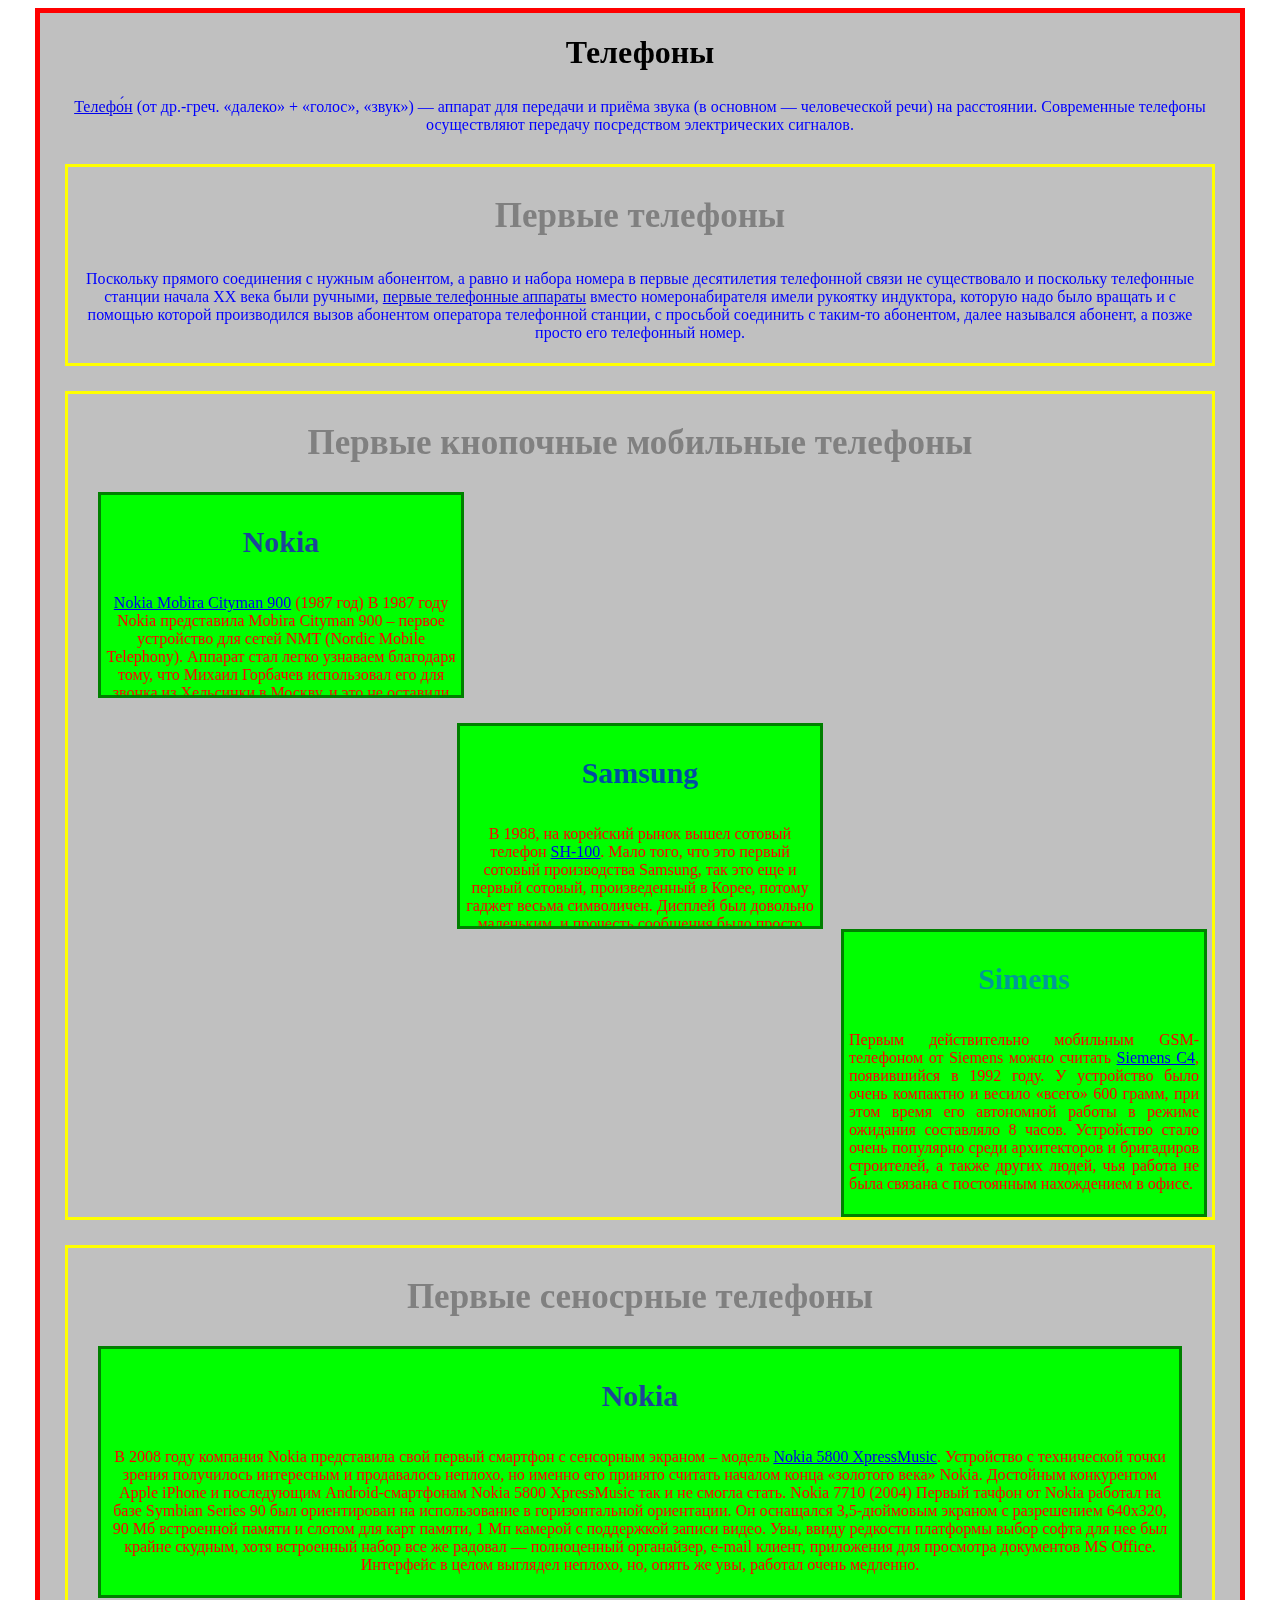
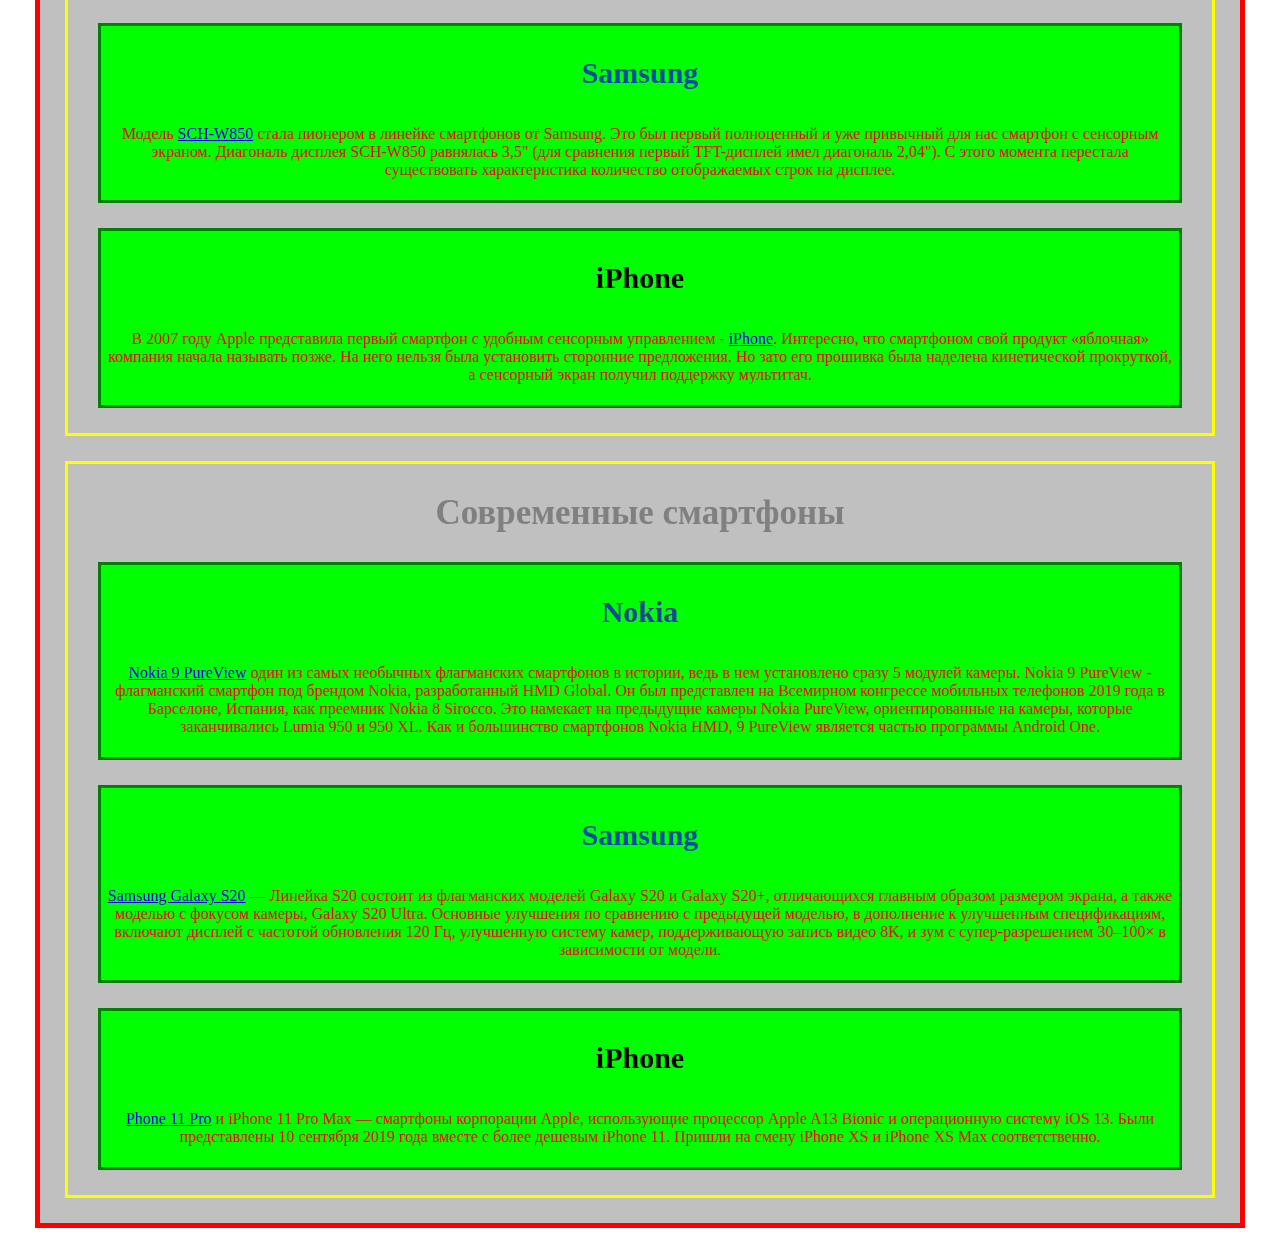
<file: index.html>
<!DOCTYPE html>
<html lang="ru">
<head>
	<meta charset="UTF-8">
	<title>Телефорны</title>

	<link rel="stylesheet" type="text/css" href="css/style.css">
</head>

<body>
	<div class="main">
		<h1 id="back_to_all_phones">Телефоны</h1>
		<p> <a href="photos.html#all_phones">Телефо́н</a> (от др.-греч. «далеко» + «голос», «звук») — аппарат для передачи и приёма звука (в основном — человеческой речи) на расстоянии. Современные телефоны осуществляют передачу посредством электрических сигналов.</p>

		<div class="first_phones" >  <!-- я вижу это отдельным блоком -->
			<h2>Первые телефоны</h2> 
			<p>Поскольку прямого соединения с нужным абонентом, а равно и набора номера в первые десятилетия телефонной связи не существовало и поскольку телефонные станции начала XX века были ручными, <a href="photos.html#first_phones">первые телефонные аппараты</a> вместо номеронабирателя имели рукоятку индуктора, которую надо было вращать и с помощью которой производился вызов абонентом оператора телефонной станции, с просьбой соединить с таким-то абонентом, далее назывался абонент, а позже просто его телефонный номер.</p>
		</div> 

		<div class="button_phones"> 
			<h2>Первые кнопочные мобильные телефоны</h2>
			
			<div style=" width: 350px; height: 200px; overflow: scroll">
				<h3 class="nokia_brand_name">Nokia</h3>
					<p>
					<a href="photos.html#Nokia_Mobira_Cityman_900">Nokia Mobira Cityman 900</a>  (1987 год)
					В 1987 году Nokia представила Mobira Cityman 900 – первое устройство для сетей NMT (Nordic Mobile Telephony). Аппарат стал легко узнаваем благодаря тому, что Михаил Горбачев использовал его для звонка из Хельсинки в Москву, и это не оставили без внимания фотографы. Весил Nokia Mobira Cityman 900 примерно 800 граммов.
					Первый GSM-телефон: Nokia 101 (1992 год)
					Телефон Nokia со скромным индексом 101 был первым коммерчески доступным устройством, способным функционировать в сетях GSM. Моноблок с монохромным экраном имел выдвижную антенну и книгу на 99 номеров. 
					</p>
			</div>
			<div style=" width: 350px; margin: 0 auto auto; height: 200px; overflow: auto scroll">
				<h3 class="samsung_brand_name">Samsung</h3>

					<p>
					В 1988, на корейский рынок вышел сотовый телефон <a href="photos.html#Samsung_SH_100">SH-100</a>. Мало того, что это первый сотовый производства Samsung, так это еще и первый сотовый, произведенный в Корее, потому гаджет весьма символичен.
					Дисплей был довольно маленьким, и прочесть сообщения было просто невозможно. Отображался только набранный номер или номер входящего звонка. У всех мобильных телефонов в то время был монохромный дисплей, поэтому изображение на экран подавалось только черного цвета.
					</p>
			</div>

			<div style=" width: 350px;/* height: 100px; overflow: hidden;*/  margin:  0 0 0 auto; text-align: justify;">
				<h3 class="simens_brand_name">Simens</h3>
					<p>
					Первым действительно мобильным GSM-телефоном от Siemens можно считать <a href="photos.html#Siemens_С4"> Siemens С4</a>, появившийся в 1992 году. У устройство было очень компактно и весило «всего» 600 грамм, при этом время его автономной работы в режиме ожидания составляло 8 часов. Устройство стало очень популярно среди архитекторов и бригадиров строителей, а также других людей, чья работа не была связана с постоянным нахождением в офисе.
					</p>
			</div>
			
		</div>

		<div class="touch_phones">
			<h2>Первые сеносрные телефоны</h2>
			<div>
				<h3 class="nokia_brand_name">Nokia</h3>
					<p>
					В 2008 году компания Nokia представила свой первый смартфон с сенсорным экраном – модель <a href="photos.html#Nokia_5800_XM"> Nokia 5800 XpressMusic</a>. Устройство с технической точки зрения получилось интересным и продавалось неплохо, но именно его принято считать началом конца «золотого века» Nokia. Достойным конкурентом Apple iPhone и последующим Android-смартфонам Nokia 5800 XpressMusic так и не смогла стать.
					Nokia 7710 (2004) 
					Первый тачфон от Nokia работал на базе Symbian Series 90 был ориентирован на использование в горизонтальной ориентации. Он оснащался 3,5-дюймовым экраном с разрешением 640x320, 90 Мб встроенной памяти и слотом для карт памяти, 1 Мп камерой с поддержкой записи видео. Увы, ввиду редкости платформы выбор софта для нее был крайне скудным, хотя встроенный набор все же радовал — полноценный органайзер, e-mail клиент, приложения для просмотра документов MS Office. Интерфейс в целом выглядел неплохо, но, опять же увы, работал очень медленно.

					</p>
			</div>
			<div>
				<h3 class="samsung_brand_name">Samsung</h3>

					<p>
						Модель <a href="photos.html#Samsung_SCH_W850"> SCH-W850</a> стала пионером в линейке смартфонов от Samsung. Это был первый полноценный и уже привычный для нас смартфон с сенсорным экраном. Диагональ дисплея SCH-W850 равнялась 3,5" (для сравнения первый TFT-дисплей имел диагональ 2,04"). С этого момента перестала существовать характеристика количество отображаемых строк на дисплее.
					</p>
			</div>

			<div>
				<h3>iPhone</h3>
					<p>
						В 2007 году Apple представила первый смартфон с удобным сенсорным управлением - <a href="photos.html#iphone_2g"> iPhone</a>. Интересно, что смартфоном свой продукт «яблочная» компания начала называть позже. На него нельзя была установить сторонние предложения. Но зато его прошивка была наделена кинетической прокруткой, а сенсорный экран получил поддержку мультитач.
					</p>
			</div>
		</div>

		<div class="modern_phones">
			<h2>Современные смартфоны</h2>
			<div>
				<h3 class="nokia_brand_name">Nokia</h3>
					<p>
						<a href="photos.html#Nokia_9_PureView">Nokia 9 PureView</a> один из самых необычных флагманских смартфонов в истории, ведь в нем установлено сразу 5 модулей камеры.
						Nokia 9 PureView - флагманский смартфон под брендом Nokia, разработанный HMD Global. Он был представлен на Всемирном конгрессе мобильных телефонов 2019 года в Барселоне, Испания, как преемник Nokia 8 Sirocco. Это намекает на предыдущие камеры Nokia PureView, ориентированные на камеры, которые заканчивались Lumia 950 и 950 XL. Как и большинство смартфонов Nokia HMD, 9 PureView является частью программы Android One.

					</p>
			</div>
			<div>
				<h3 class="samsung_brand_name">Samsung</h3>

					<p>
						<a href="photos.html#samsung_s20_plus_ultra">Samsung Galaxy S20</a> — Линейка S20 состоит из флагманских моделей Galaxy S20 и Galaxy S20+, отличающихся главным образом размером экрана, а также моделью с фокусом камеры, Galaxy S20 Ultra. Основные улучшения по сравнению с предыдущей моделью, в дополнение к улучшенным спецификациям, включают дисплей с частотой обновления 120 Гц, улучшенную систему камер, поддерживающую запись видео 8K, и зум с супер-разрешением 30–100× в зависимости от модели. 
					</p>
			</div>

			<div>
				<h3>iPhone</h3>
					<p>
						<a href="photos.html#iPhone_11_Pro">Phone 11 Pro</a> и iPhone 11 Pro Max — смартфоны корпорации Apple, использующие процессор Apple A13 Bionic и операционную систему iOS 13. Были представлены 10 сентября 2019 года вместе с более дешевым iPhone 11. Пришли на смену iPhone XS и iPhone XS Max соответственно.
					</p>
			</div>
		</div>
	</div>	
</body>
</html>
</file>
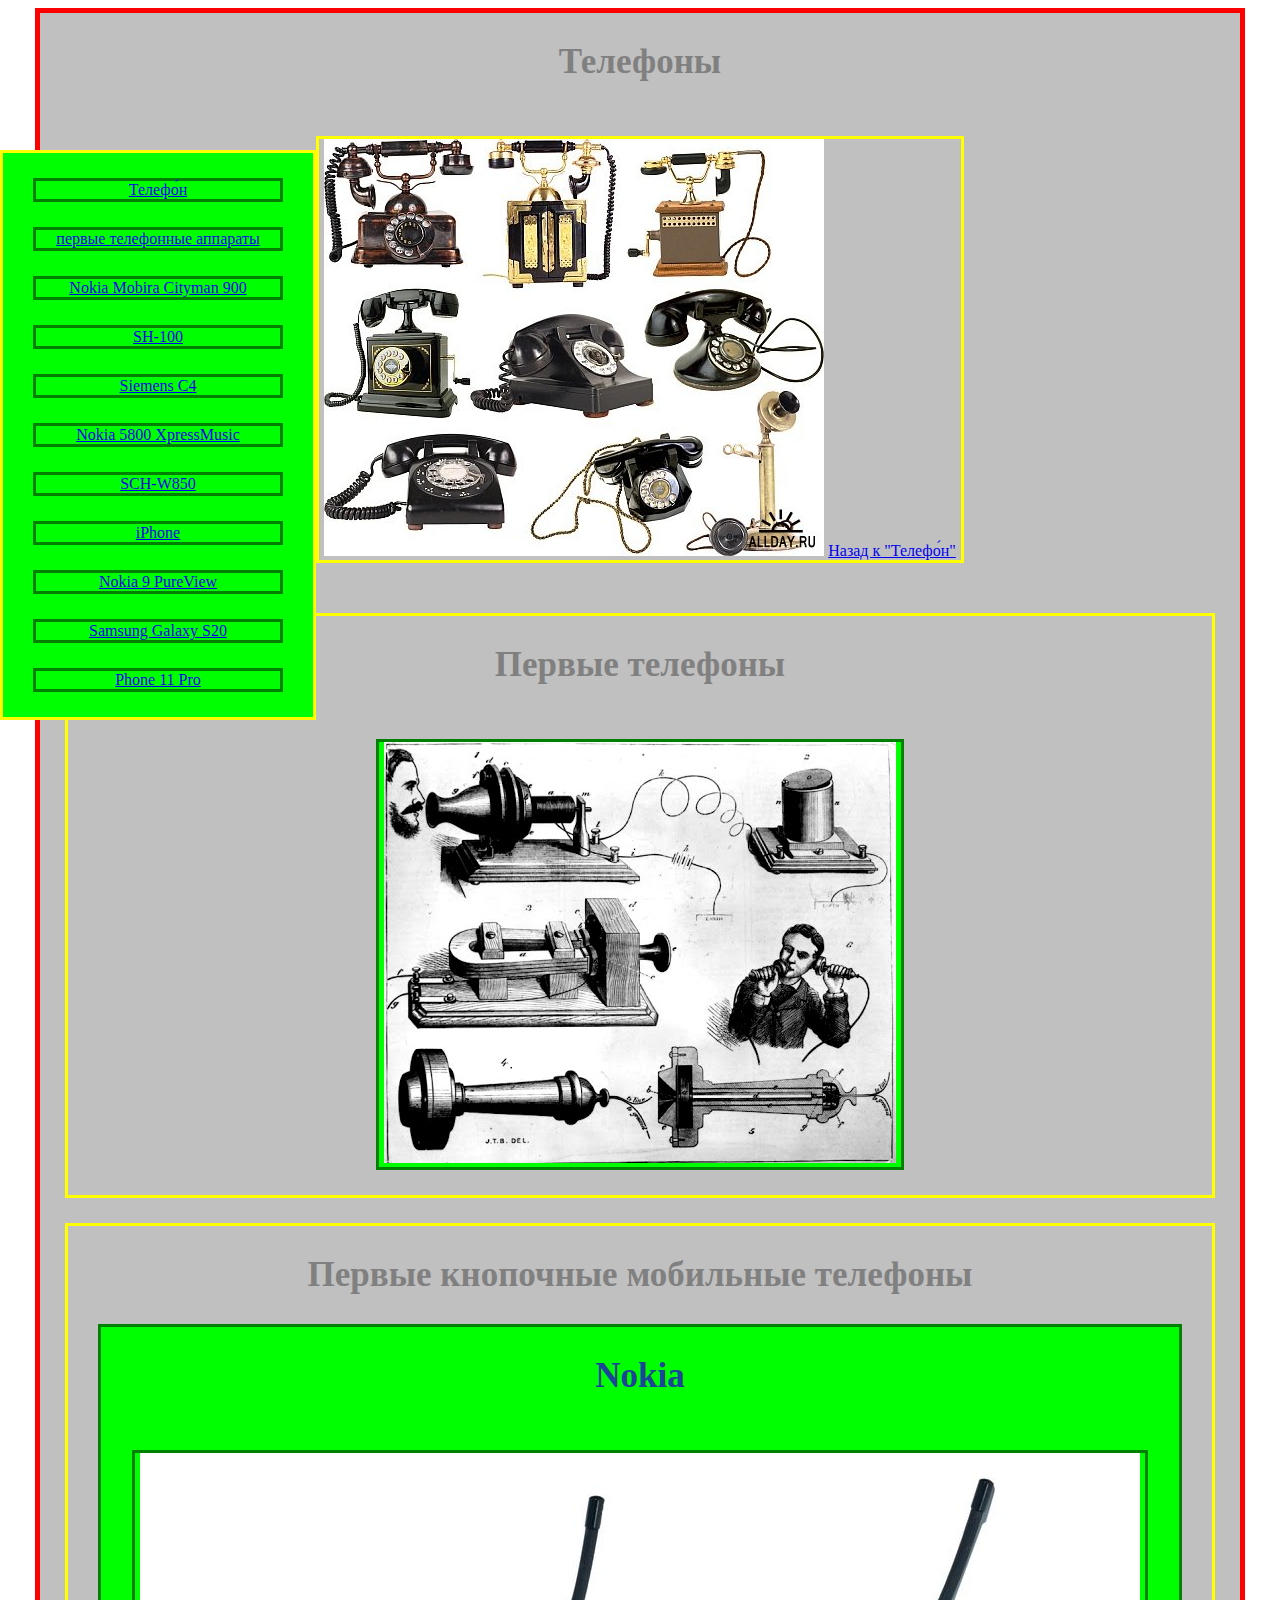
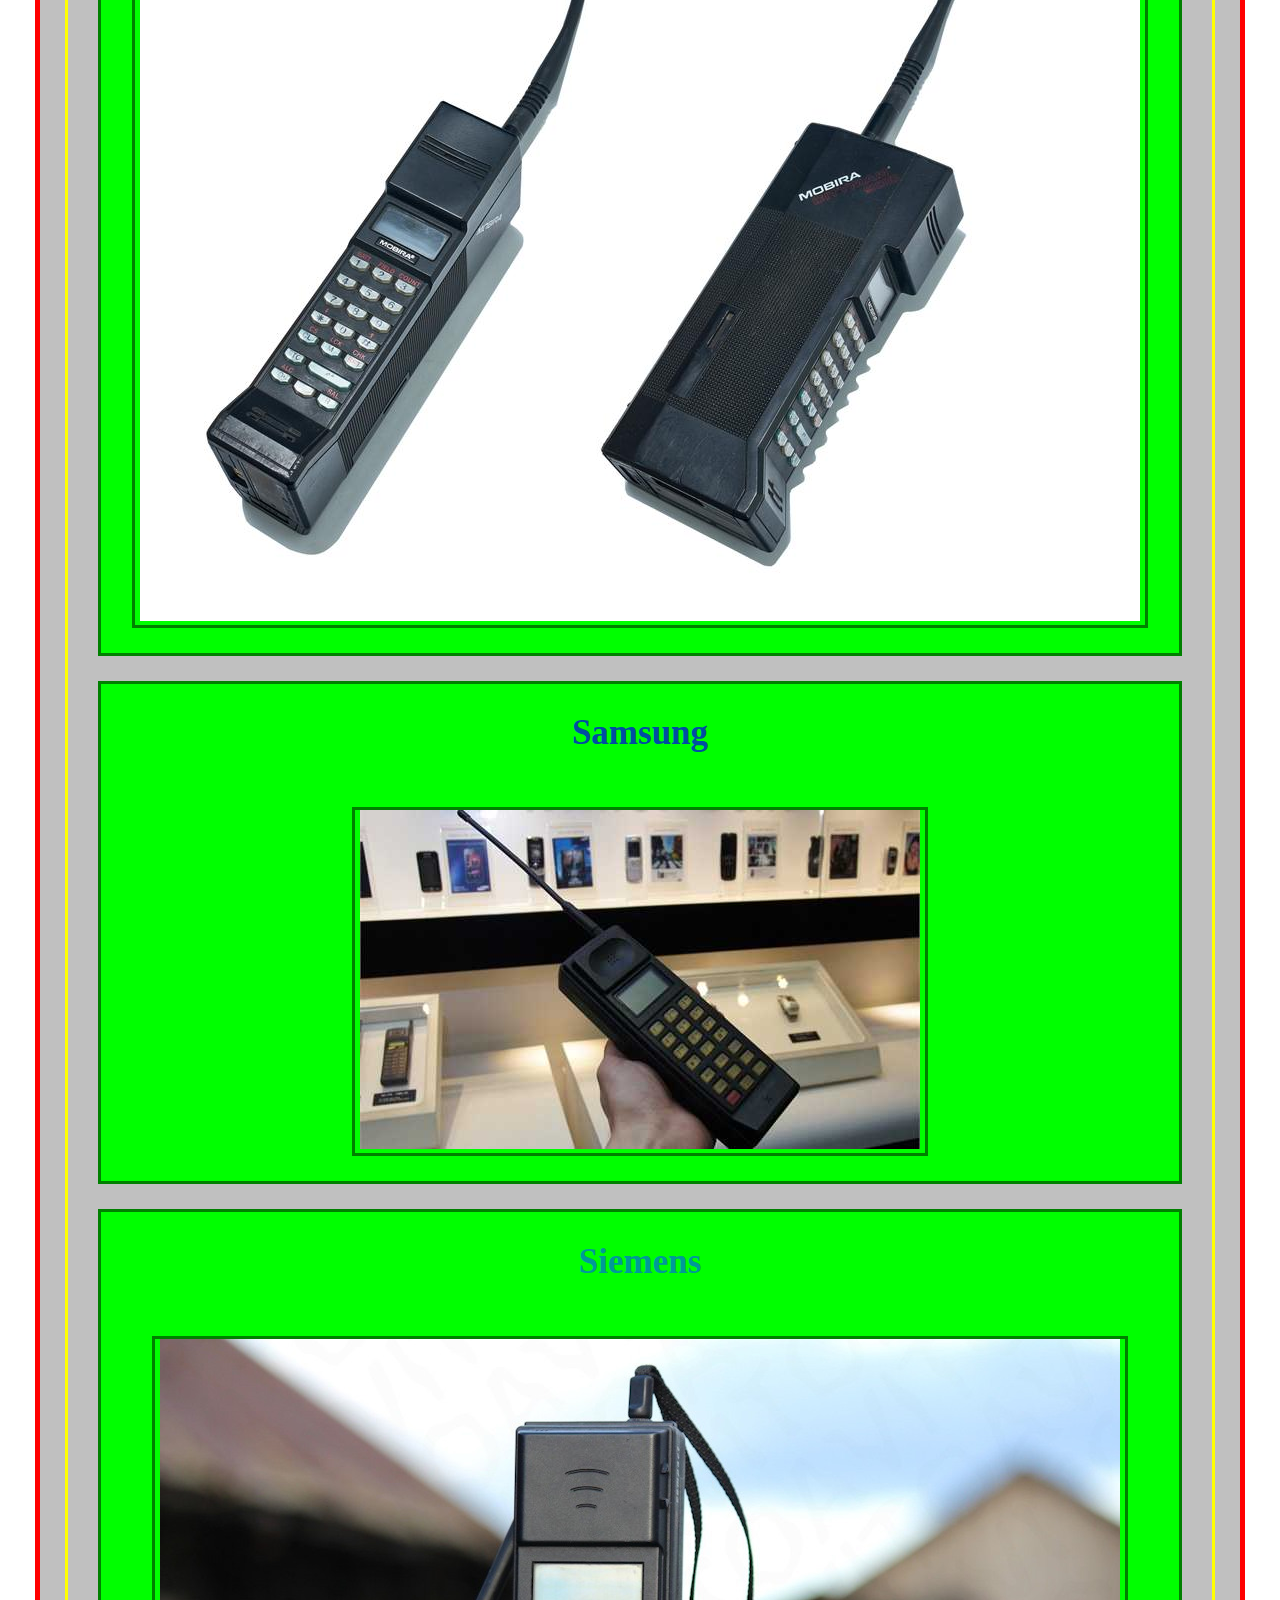
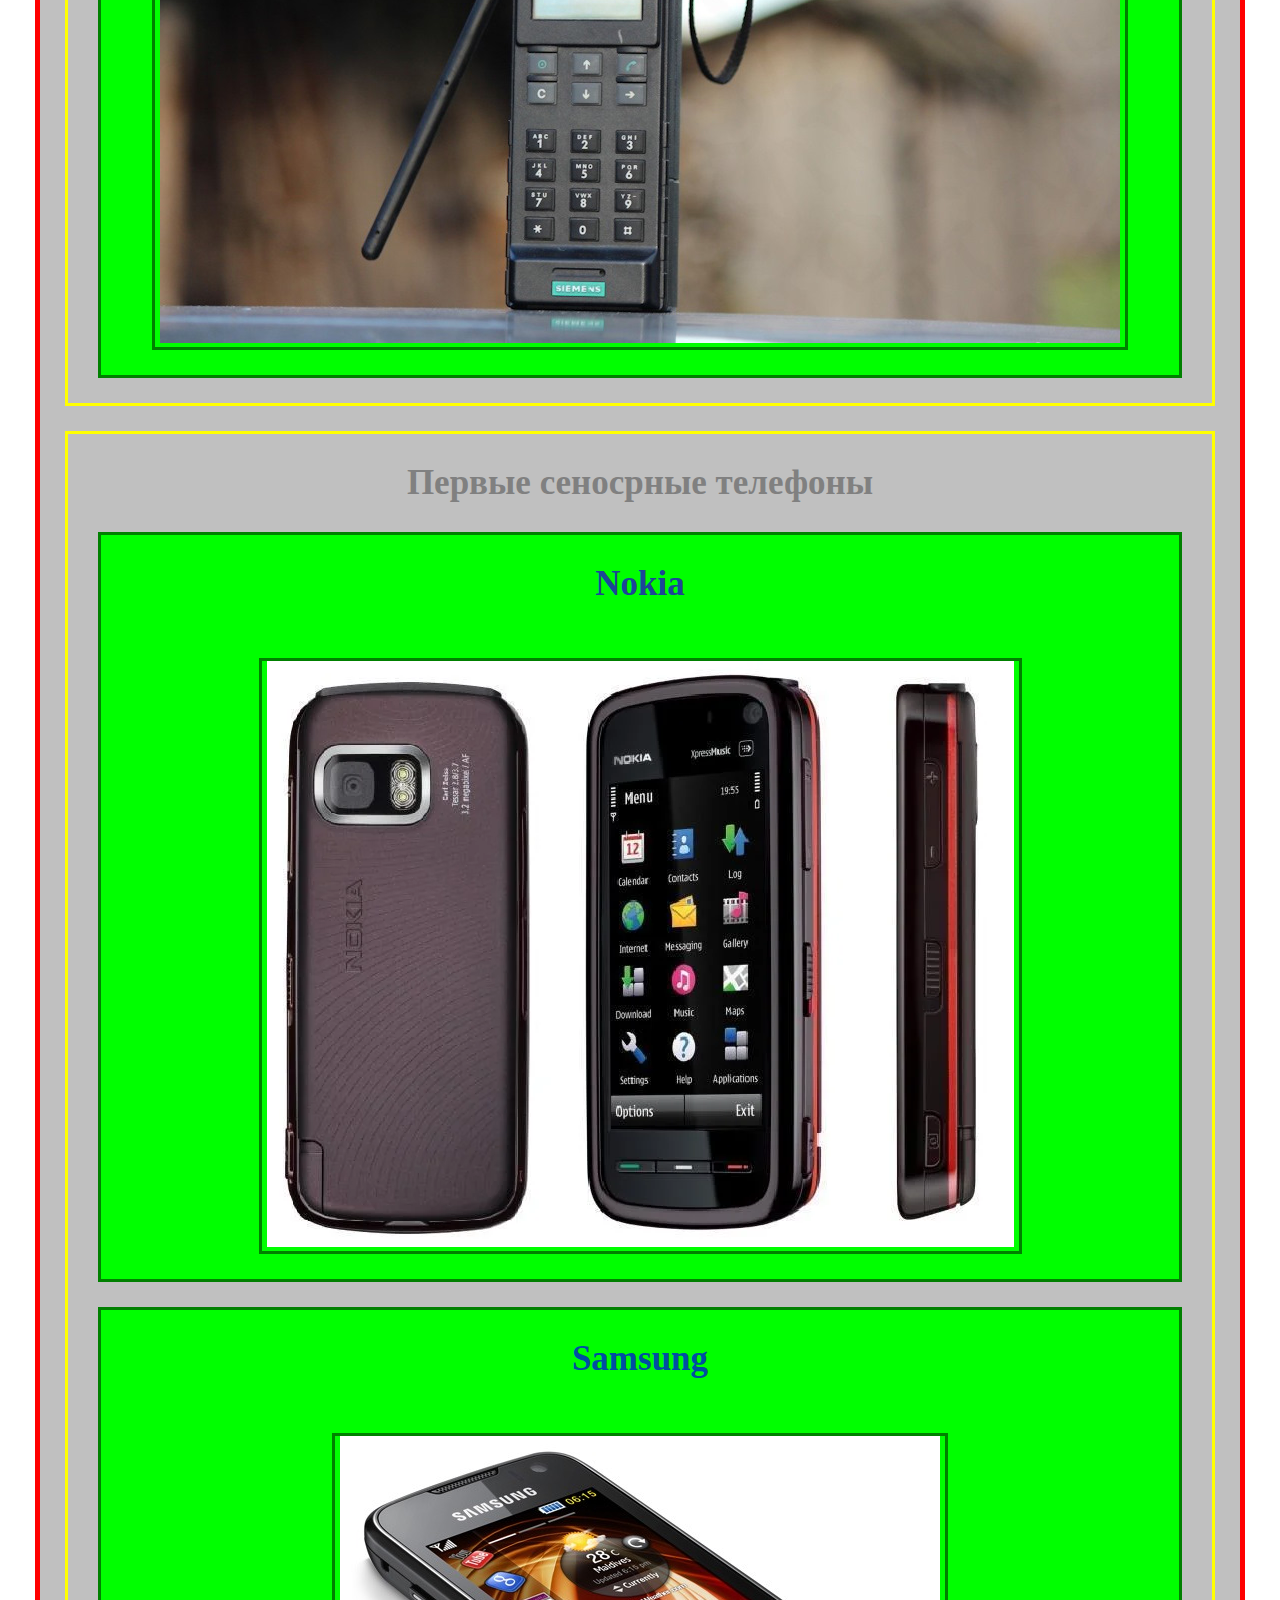
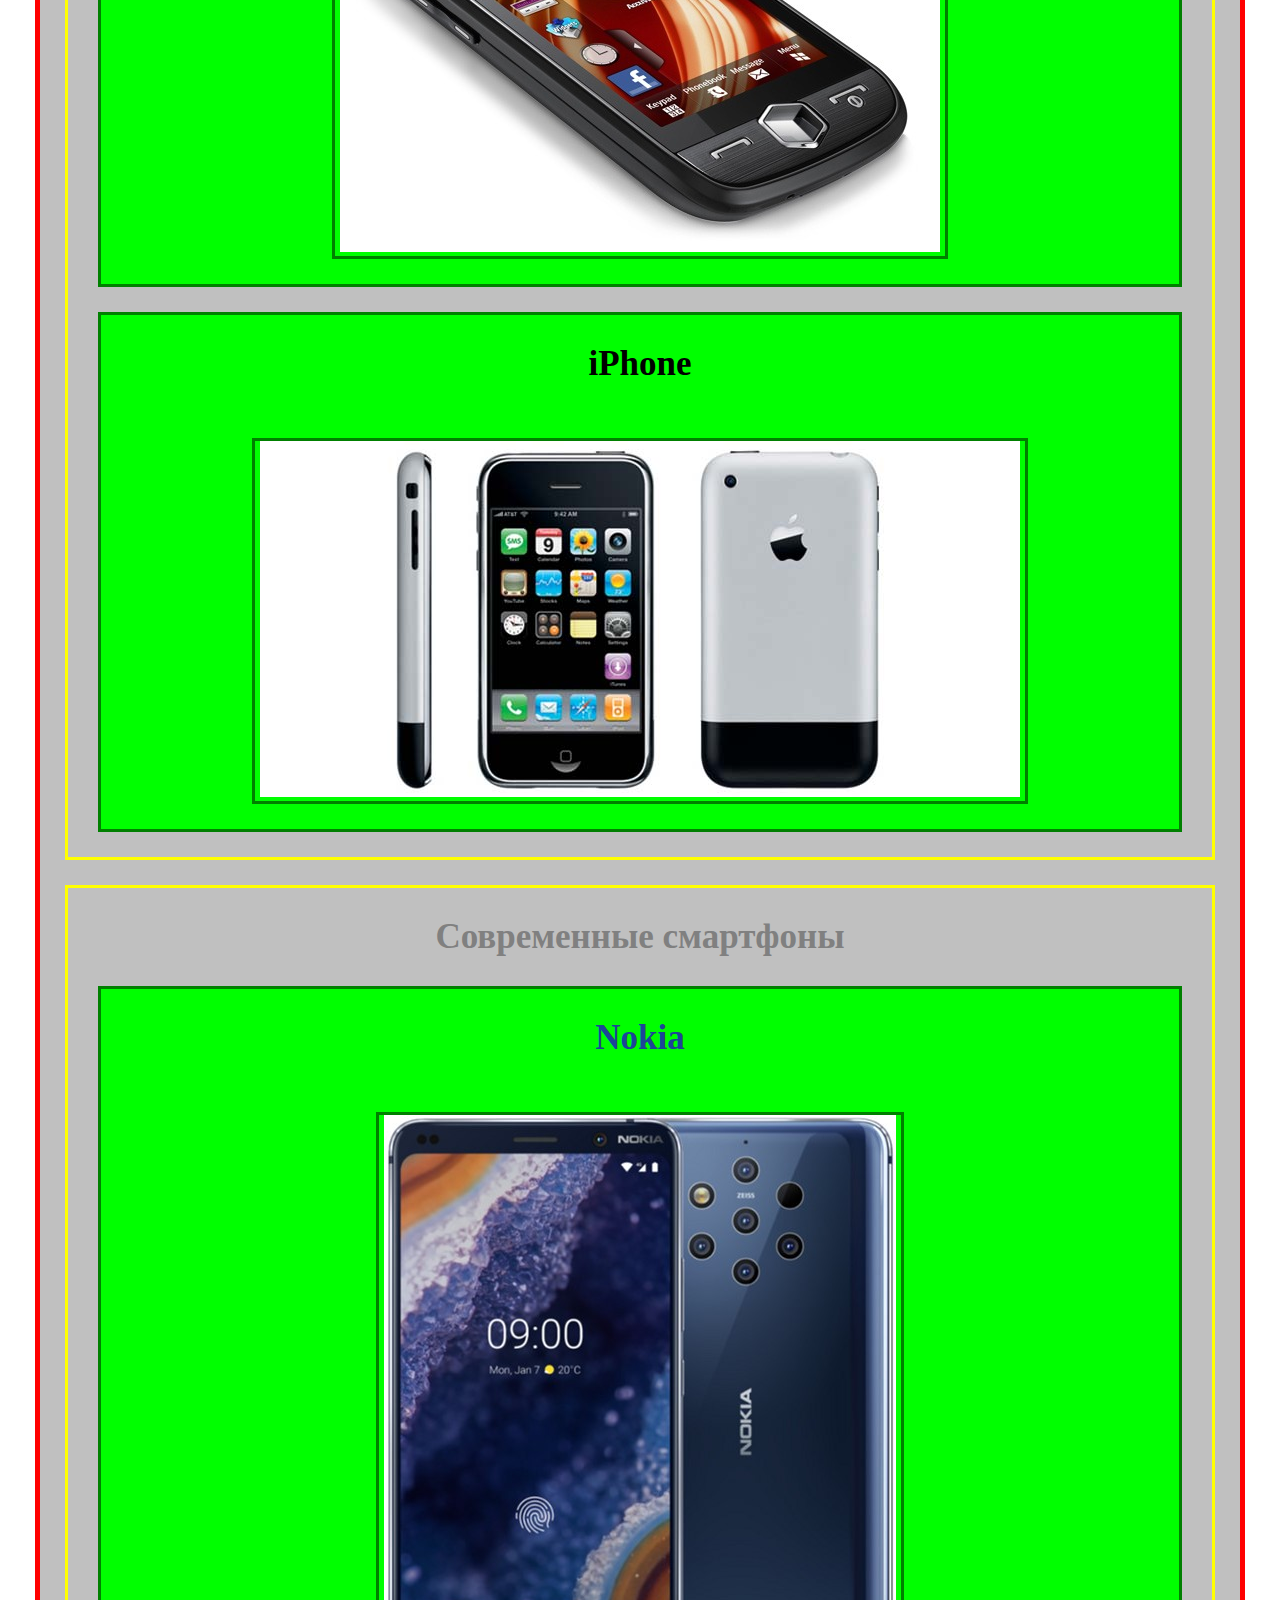
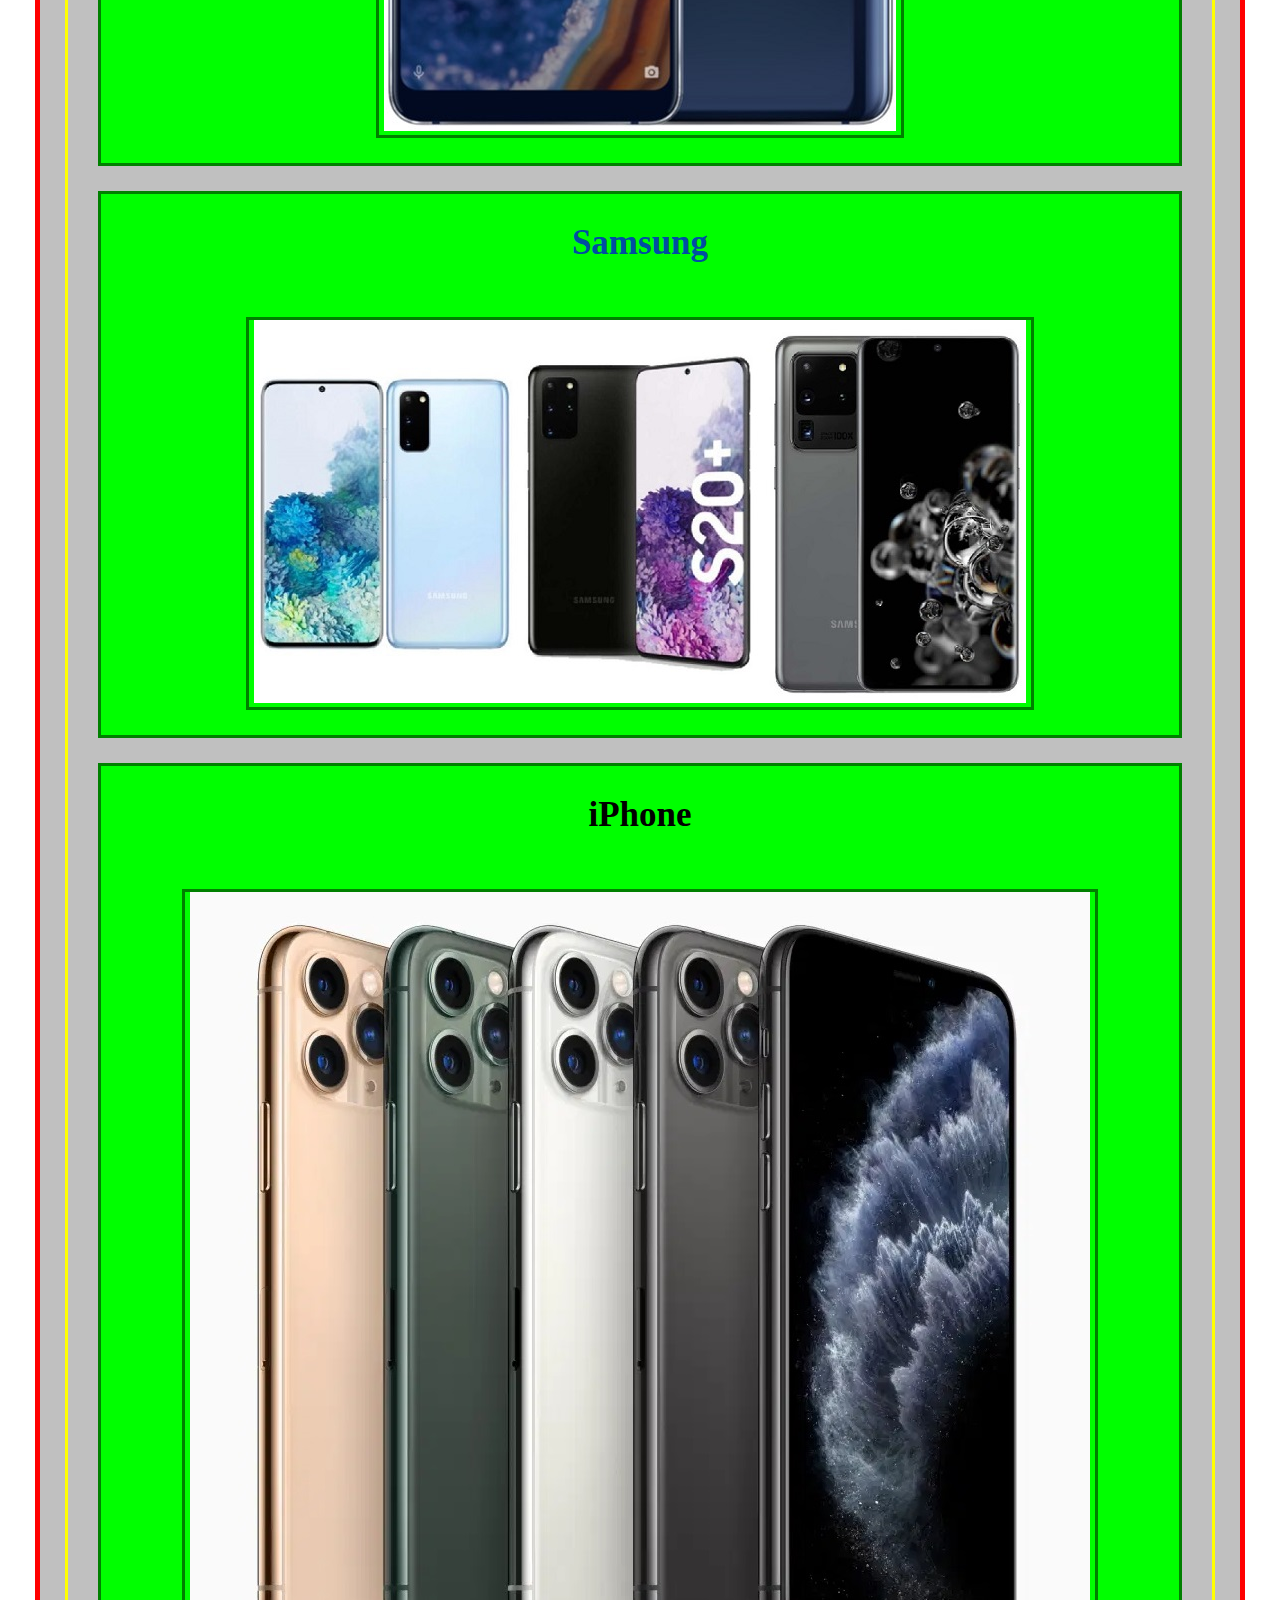
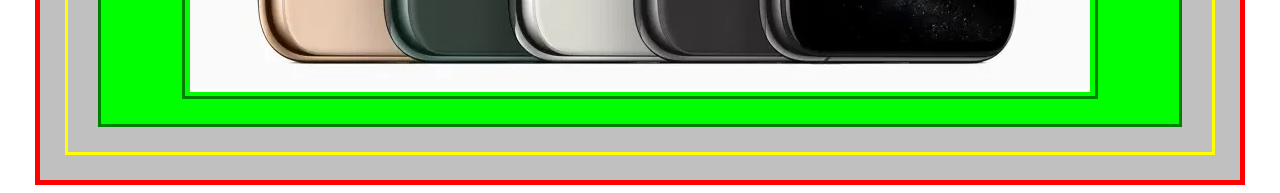
<file: photos.html>
<!DOCTYPE html>
<html lang="ru">
<head>
	<meta charset="UTF-8">
	<title>photos</title>
	<link rel="stylesheet" type="text/css" href="css/style.css">
	<style type="text/css">
		
	</style>
</head>
<body>

	<div class="main">			
		
		<div class="menu">
			<div>
				<a href="photos.html#all_phones">Телефо́н</a>
			</div>
			<div>
				<a href="photos.html#first_phones">первые телефонные аппараты</a>
			</div>
			<div>
				<a href="photos.html#Nokia_Mobira_Cityman_900">Nokia Mobira Cityman 900</a>
			</div>
			<div>
				<a href="photos.html#Samsung_SH_100">SH-100</a>
			</div>
			<div>
				<a href="photos.html#Siemens_С4"> Siemens С4</a>
			</div>
			<div>
				<a href="photos.html#Nokia_5800_XM"> Nokia 5800 XpressMusic</a>
			</div>
			<div>
				<a href="photos.html#Samsung_SCH_W850"> SCH-W850</a>
			</div>
			<div>
				<a href="photos.html#iphone_2g"> iPhone</a>
			</div>
			<div>
				<a href="photos.html#Nokia_9_PureView">Nokia 9 PureView</a>
			</div>
			<div>
				<a href="photos.html#samsung_s20_plus_ultra">Samsung Galaxy S20</a>
			</div>
			<div>
				<a href="photos.html#iPhone_11_Pro">Phone 11 Pro</a>
			</div>
		</div>
		
		<h2 id="all_phones">Телефоны</h2>
		<div class="img">
			
			<img src="img/all_phones.jpg" alt="all_phones">
			<a href="index.html#back_to_all_phones">Назад к "Телефо́н"</a>	
			<div class="picture_description">ипывпывпывпыв</div>		
		</div>
			
			
		
		
		<div id="first_phones" class="first_phones" >
			
			<h2>Первые телефоны</h2>
			<div class="img">
				<div class="picture_description">ипывпывпывпыв</div>
				<img  src="img/first_phones.jpg" alt="first_phones">
			</div>			
		</div> 

		<div class="button_phones"> 
			<h2>Первые кнопочные мобильные телефоны</h2>
			
			<div>
				<h2 id="Nokia_Mobira_Cityman_900" class="nokia_brand_name">Nokia</h2>
				<div class="img">
					<div class="picture_description">ипывпывпывпыв</div>
					<img  src="img/Nokia_Mobira_Cityman_900.jpg" alt="Nokia_Mobira_Cityman_900">
				</div>					
			</div>
			<div>
				<h2 id="Samsung_SH_100" class="samsung_brand_name">Samsung</h2>
				<div class="img">
					<div class="picture_description">ипывпывпывпыв</div>
					<img  src="img/SH_100.jpg" alt="SH-100">	
				</div>				
			</div>
			<div>
				
				<h2 id="Siemens_С4" class="simens_brand_name">Siemens</h2>
				<div class="img">
					<div class="picture_description">ипывпывпывпыв</div>
					<img  src="img/Siemens_С4.jpg" alt="Siemens С4">
				</div>									
			</div>			
		</div>

		<div class="touch_phones">
			<h2>Первые сеносрные телефоны</h2>
			<div>
				
				<h2 id="Nokia_5800_XM" class="nokia_brand_name">Nokia</h2>
				<div class="img">
					<div class="picture_description">ипывпывпывпыв</div>
					<img  src="img/Nokia_5800_XM.jpg" alt="Nokia_5800_XM">	
				</div>							
			</div>
			<div>
			
				<h2 id="Samsung_SCH_W850" class="samsung_brand_name">Samsung</h2>
				<div class="img">
					<div class="picture_description">ипывпывпывпыв</div>
					<img  src="img/Samsung_SCH_W850.jpg" alt="Samsung_SCH_W850">
				</div>					
			</div>

			<div>
				
				<h2 id="iphone_2g" style="color: black">iPhone</h2>
				<div class="img">
					<div class="picture_description">ипывпывпывпыв</div>
					<img  src="img/iphone_2g.jpg" alt="iphone_2g">
				</div>					
			</div>
		</div>

		<div class="modern_phones">
			<h2>Современные смартфоны</h2>
			<div>
			
				<h2 id="Nokia_9_PureView" class="nokia_brand_name">Nokia</h2>
				<div class="img">
					<div class="picture_description">ипывпывпывпыв</div>
					<img  src="img/Nokia_9_PureView.jpg" alt="Nokia_9_PureView">
				</div>					
			</div>
			<div>
			
				<h2 id="samsung_s20_plus_ultra" class="samsung_brand_name">Samsung</h2>
				<div class="img">
					<div class="picture_description">ипывпывпывпыв</div>
					<img  src="img/samsung_s20_plus_ultra.jpg" alt="samsung_s20_plus_ultra">
				</div>					
			</div>

			<div>
				
				<h2 id="iPhone_11_Pro" style="color: black">iPhone</h2>
				<div class="img">
					<div class="picture_description">ипывпывпывпыв</div>
					<img  src="img/iPhone_11_Pro.jpg" alt="iPhone_11_Pro">	
				</div>				
			</div>
		</div>
	</div>
</body>
</html>
</file>
<file: css/style.css>
h1,h2,h3 {text-align: center}
		h2 {color: grey; font-weight: 800; font-size: 35px;}
		h3 {font-weight: 800; font-size: 30px;}
		p {padding: 5px 0}

		.main {width: 1200px;
		 margin: 0 auto;
		  border: 5px solid red;
		  background: silver;
		position: relative;
		text-align:center;
	}
		div { margin: 25px}
		div div {border: solid yellow; padding: 0 5px;}

		div div div {border: solid green; background: lime}


		div div div>p {color: red}

		div p {color: blue}

		.simens_brand_name {color: #009999}
		.samsung_brand_name {color: #004da3}
		.nokia_brand_name {color: #1c4598}

		.menu {
			background: lime;
			left: 0;
			top:calc(50% - 300px);
			/*margin:-150px 0 0 0;*/
			width:300px;
			
			
			position: fixed;
			z-index: 5;
			margin:auto 0;						
		}


.img{
	display: inline-block;
	position: relative;


}

/*.picture_description{
			
			
			background-color: rgba(255, 255, 255, 0.5);

			width: calc(100% - 25px);
			height: 100px;
			
			
			top: 50%;
			margin-top: -50px;
			margin-left: 0;
			z-index: 5;
			position: absolute;
			text-align: justify;
			
}

.img:hover .picture_description{
	
			
			
			display: none;
			padding: 0;
			
			
}*/


.picture_description{
			/*background-color:green;*/
			padding: 0;
			display: none;
			
			
}

.img:hover .picture_description{			
			
			
			

			background-color: rgba(255, 255, 255, 0.5);

			width: calc(100% - 15px);
			height: 100px;
			
			
			top: 50%;
			margin-top: -50px;
			margin-left: 0;
			z-index: 5;
			position: absolute;
			text-align: justify;
			display: block;
			
			
			
}
</file>
